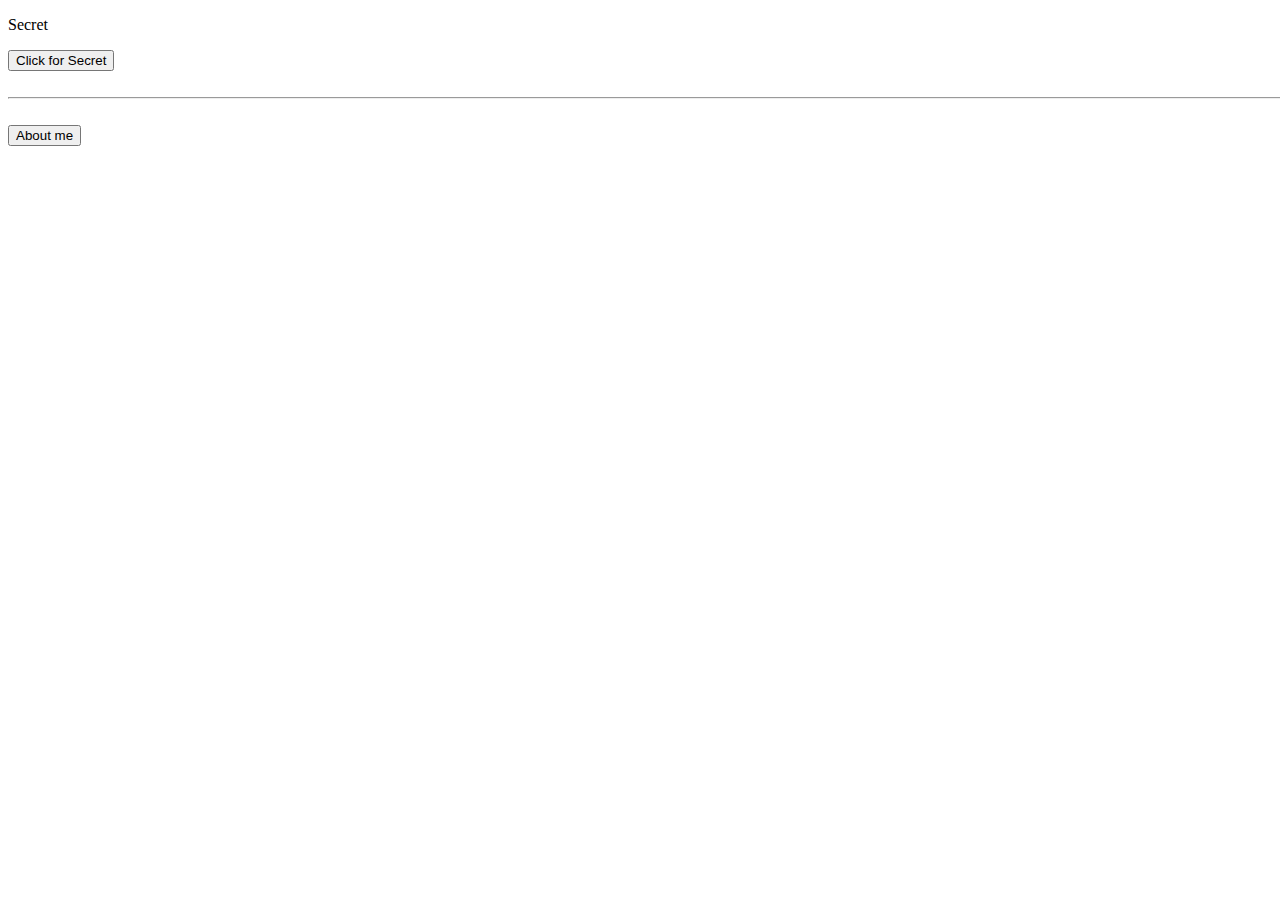
<file: index.html>
<!DOCTYPE html>
<html>

<head>
  <meta charset="utf-8">
  <meta name="viewport" content="width=device-width">
  <title>test2</title>
  <link href="style.css" rel="stylesheet" type="text/css" />
</head>

<body>
  <p id="buttonthing">Secret</p>
  <button type="button" onclick="buttonthingfunction()" id="buttony">Click for Secret</button>
  <br><br>
  <hr>
  <br>
  <button type="button" onclick="aboutfunction()">About me</button>
  <script src="script.js"></script>

  <!--
  This script places a badge on your repl's full-browser view back to your repl's cover
  page. Try various colors for the theme: dark, light, red, orange, yellow, lime, green,
  teal, blue, blurple, magenta, pink!
  -->
  <script src="https://replit.com/public/js/replit-badge.js" theme="blue" defer></script>
</body>

</html>
</file>
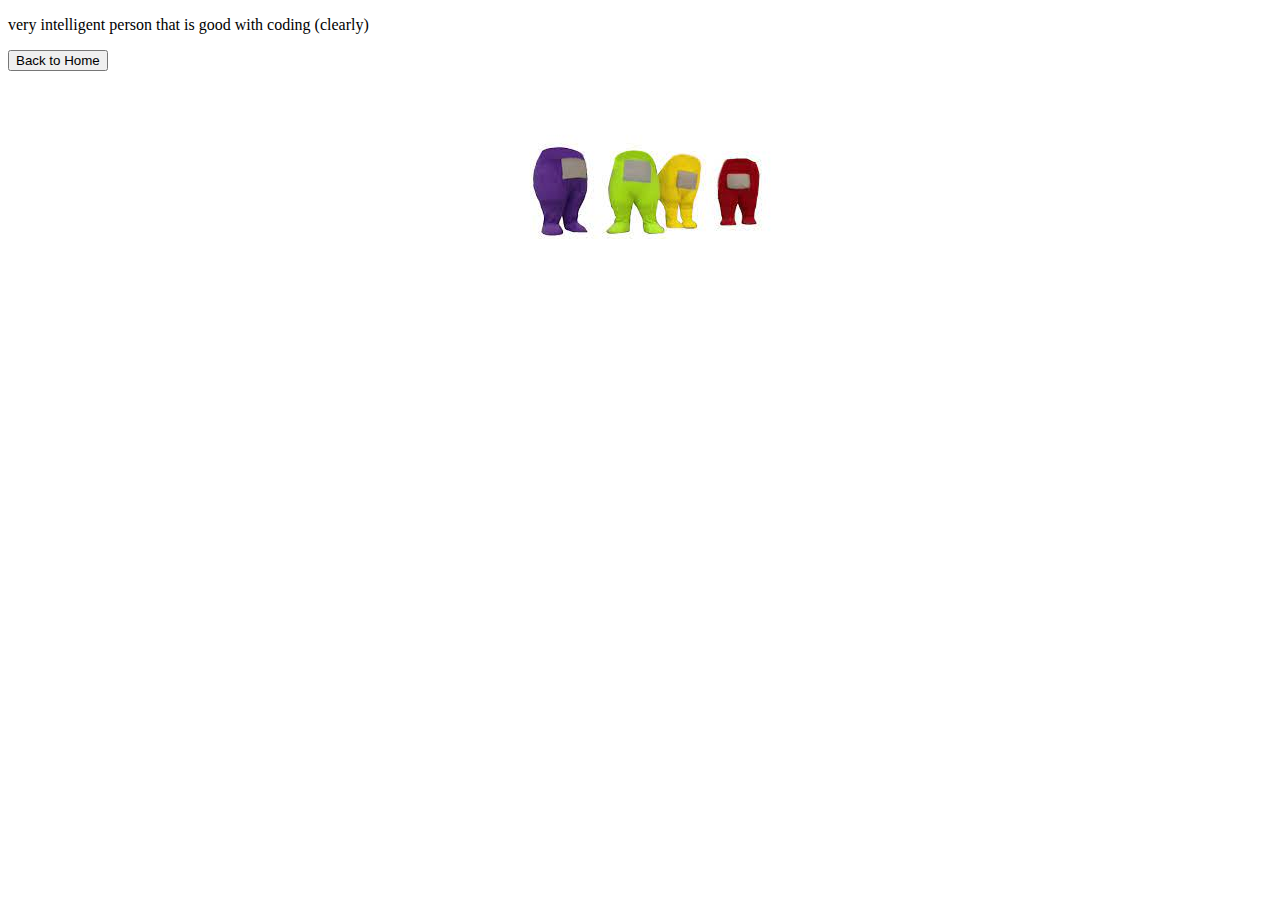
<file: about.html>
<!DOCTYPE html>
<html>
  <head>
    <meta charset="utf-8">
  <meta name="viewport" content="width=device-width">
  <title>test2</title>
  <link href="style.css" rel="stylesheet" type="text/css" />
  </head>

  <body>
    <p>very intelligent person that is good with coding (clearly)</p>
    <button type="button" onclick="homefunction()">Back to Home</button>
    <img class="img" src="download.jpeg">
    <script src="script.js"></script>

  <!--
  This script places a badge on your repl's full-browser view back to your repl's cover
  page. Try various colors for the theme: dark, light, red, orange, yellow, lime, green,
  teal, blue, blurple, magenta, pink!
  -->
  <script src="https://replit.com/public/js/replit-badge.js" theme="blue" defer></script>
  </body>
</html>
</file>
<file: style.css>
html, body {
  height: 100%;
  width: 100%;
}

.img{
  display:block;
  margin-left:auto;
  margin-right:auto;
}
</file>
